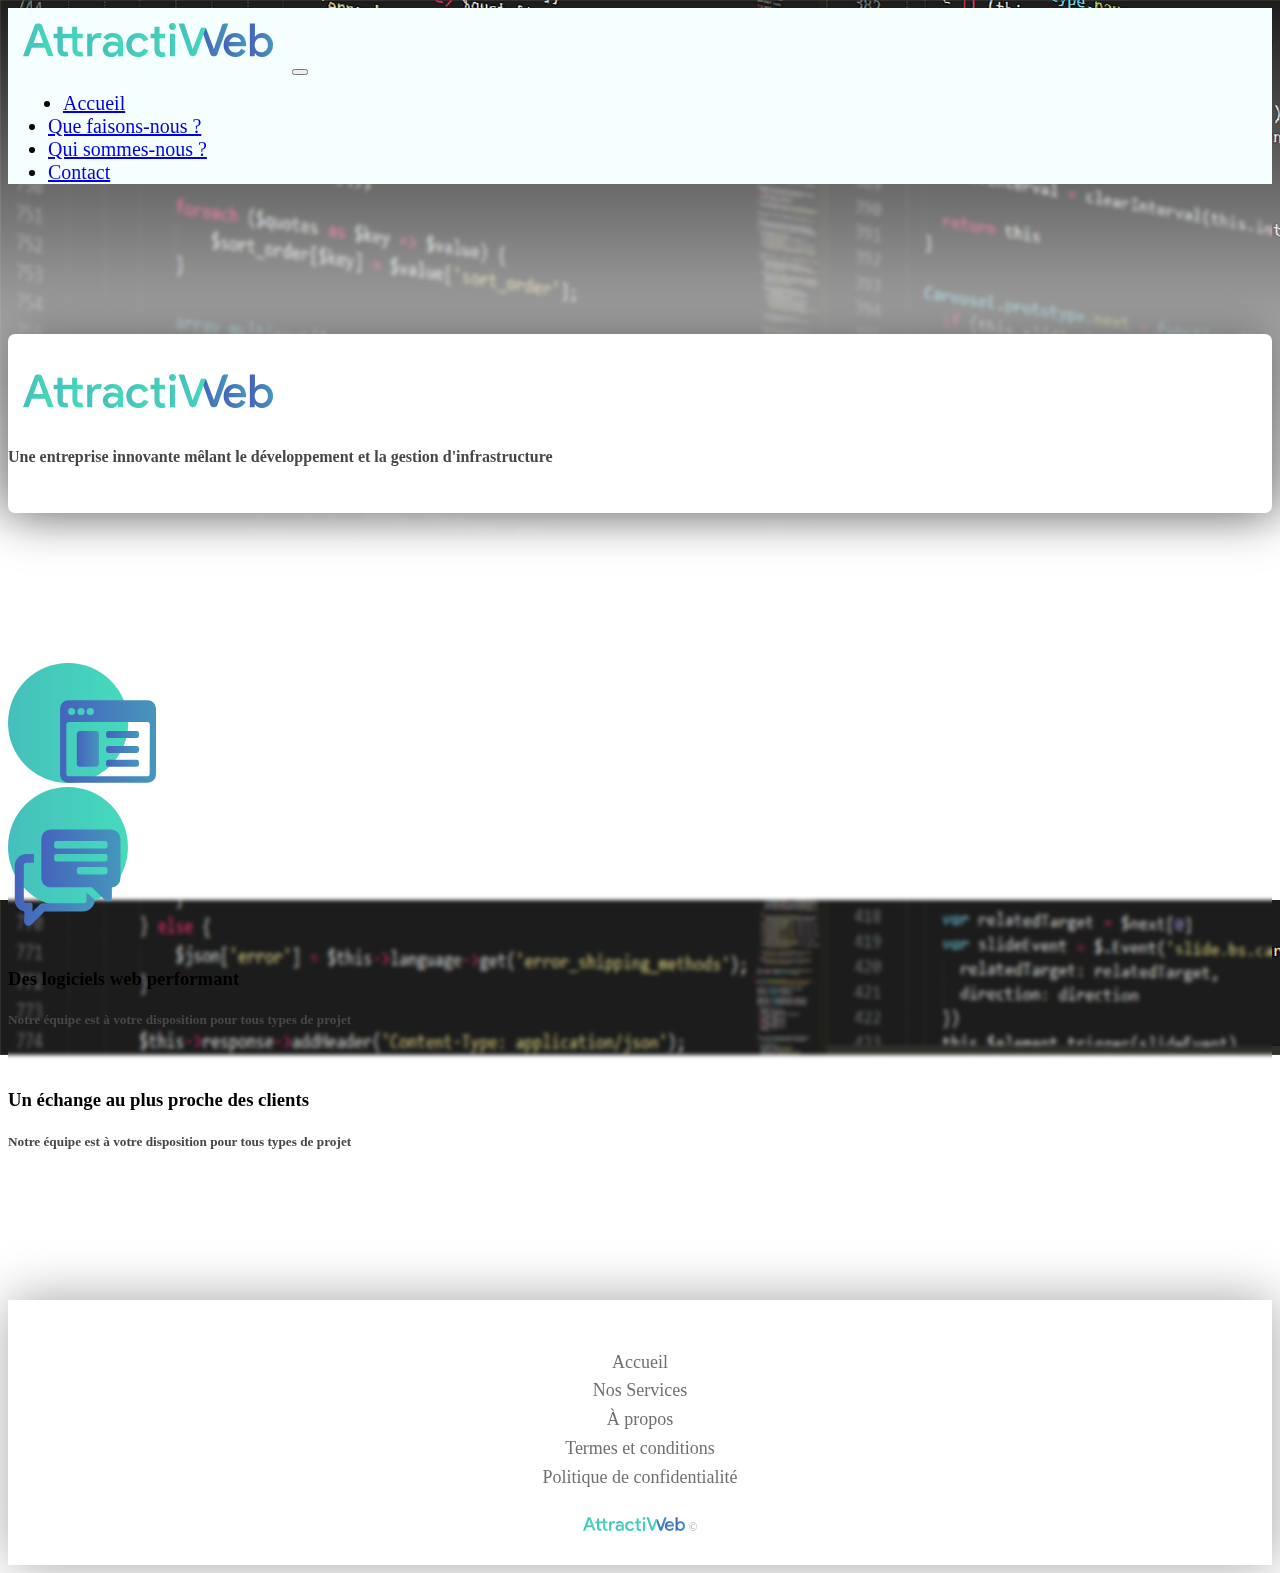
<file: index.html>
<!doctype html>
<html lang="en">
  <head>
    <meta charset="UTF-8">
    <meta name="viewport" content="width=device-width, user-scalable=no, initial-scale=1.0, maximum-scale=1.0, minimum-scale=1.0">
    <meta http-equiv="X-UA-Compatible" content="ie=edge">
    <link href="https://cdn.jsdelivr.net/npm/bootstrap@5.0.0-beta3/dist/css/bootstrap.min.css" rel="stylesheet" integrity="sha384-eOJMYsd53ii+scO/bJGFsiCZc+5NDVN2yr8+0RDqr0Ql0h+rP48ckxlpbzKgwra6" crossorigin="anonymous">
    <link rel="stylesheet" href="global_style.css">
    <title>Attractiv' Web - Accueil</title>
  </head>

  <header class="sticky-top">
    <nav class="navbar-expand-lg navbar-light bg-light navbar">
      <div class="container-fluid">
        <a class="navbar-brand" href="#"><img class="logo" src="imgs/logo.svg"></a>
        <button class="navbar-toggler" type="button" data-bs-toggle="collapse" data-bs-target="#navbarNav" aria-controls="navbarNav" aria-expanded="false" aria-label="Toggle navigation">
          <span class="navbar-toggler-icon"></span>
        </button>
        <div class="collapse navbar-collapse" id="navbarNav">
          <ul class="navbar-nav">
            <li class="nav-item first-element">
              <a class="nav-link active" aria-current="page" href="#">Accueil</a>
            </li>
            <li class="nav-item">
              <a class="nav-link" href="solutions.html">Que faisons-nous ?</a>
            </li>
            <li class="nav-item">
              <a class="nav-link" href="#">Qui sommes-nous ?</a>
            </li>
            <li class="nav-item">
              <a class="nav-link" href="contact.html">Contact</a>
            </li>
          </ul>
        </div>
      </div>
    </nav>
  </header>

  <body>
    <div class="container">
      <div class="main-title text-center">
        <img class="logo" src="imgs/logo.svg">
        <h4 class="sub-text">Une entreprise innovante mêlant le développement et la gestion d'infrastructure</h4>
      </div>

      <div>
        <div class="row text-center">
          <div class="col">
            <img height="120" src="imgs/icons/fenetre.svg">
          </div>
          <div class="col">
            <img height="139" src="imgs/icons/texte.svg">
          </div>
        </div>

        <div class="row text-center">
          <div class="col text-icons">
              <h3>Des logiciels web performant</h3>
              <h5 class="sub-text">Notre équipe est à votre disposition pour tous types de projet</h5>
          </div>
          <div class="col text-icons">
            <h3>Un échange au plus proche des clients</h3>
            <h5 class="sub-text">Notre équipe est à votre disposition pour tous types de projet</h5>
          </div>
        </div>
      </div>
    </div>

    <div class="footer-basic">
      <footer>
        <ul class="list-inline">
          <li class="list-inline-item"><a href="index.html">Accueil</a></li>
          <li class="list-inline-item"><a href="#">Nos Services</a></li>
          <li class="list-inline-item"><a href="#">À propos</a></li>
          <li class="list-inline-item"><a href="#">Termes et conditions</a></li>
          <li class="list-inline-item"><a href="#">Politique de confidentialité</a></li>
        </ul>

        <p class="copyright"><img height="14" src="imgs/logo.svg"> ©</p>
      </footer>
    </div>

    <script src="https://cdn.jsdelivr.net/npm/bootstrap@5.0.0-beta3/dist/js/bootstrap.bundle.min.js" integrity="sha384-JEW9xMcG8R+pH31jmWH6WWP0WintQrMb4s7ZOdauHnUtxwoG2vI5DkLtS3qm9Ekf" crossorigin="anonymous"></script>
  </body>
</html>
</file>
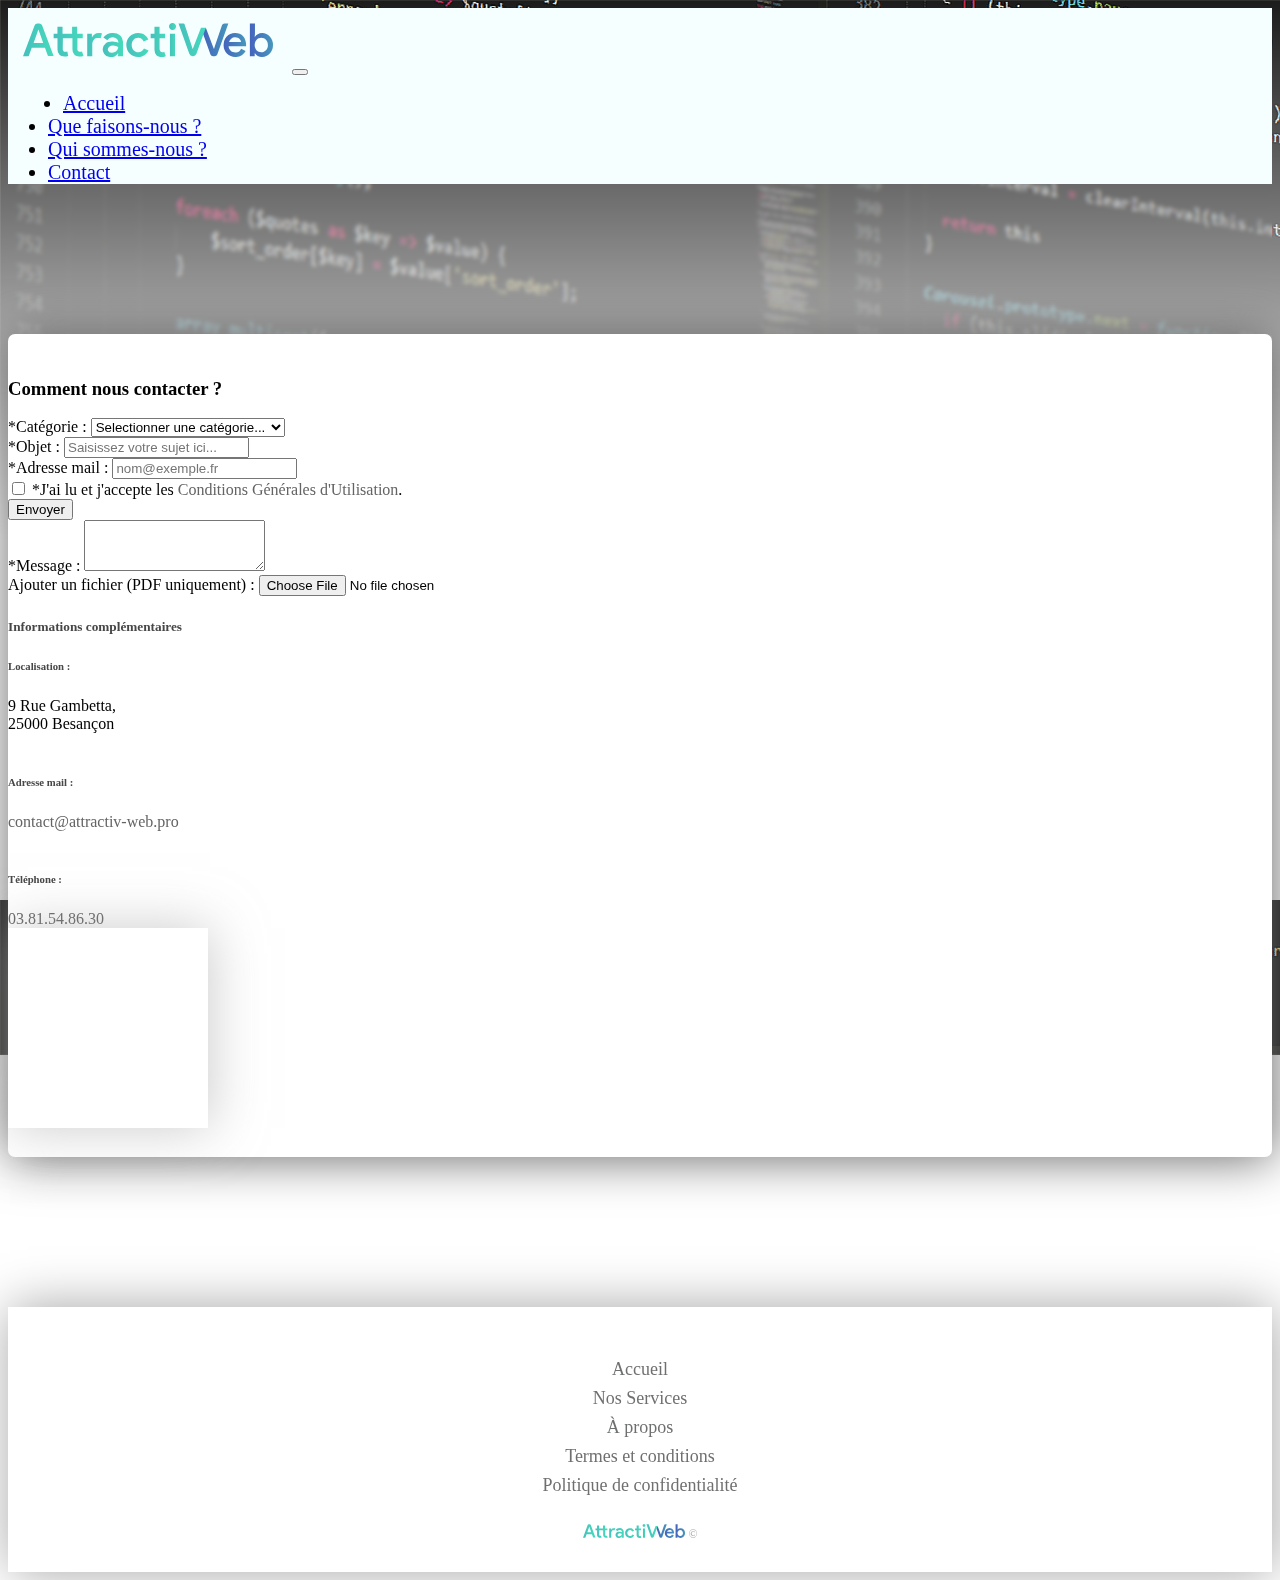
<file: contact.html>
<!doctype html>
<html lang="en">
  <head>
    <meta charset="UTF-8">
    <meta name="viewport" content="width=device-width, user-scalable=no, initial-scale=1.0, maximum-scale=1.0, minimum-scale=1.0">
    <meta http-equiv="X-UA-Compatible" content="ie=edge">
    <link href="https://cdn.jsdelivr.net/npm/bootstrap@5.0.0-beta3/dist/css/bootstrap.min.css" rel="stylesheet" integrity="sha384-eOJMYsd53ii+scO/bJGFsiCZc+5NDVN2yr8+0RDqr0Ql0h+rP48ckxlpbzKgwra6" crossorigin="anonymous">
    <link rel="stylesheet" href="global_style.css">
    <link rel="stylesheet" href="contact_style.css">
    <title>Attractiv' Web - Accueil</title>
  </head>

  <header class="sticky-top">
    <nav class="navbar-expand-lg navbar-light bg-light navbar">
      <div class="container-fluid">
        <a class="navbar-brand" href="#"><img class="logo" src="imgs/logo.svg"></a>
        <button class="navbar-toggler" type="button" data-bs-toggle="collapse" data-bs-target="#navbarNav" aria-controls="navbarNav" aria-expanded="false" aria-label="Toggle navigation">
          <span class="navbar-toggler-icon"></span>
        </button>
        <div class="collapse navbar-collapse" id="navbarNav">
          <ul class="navbar-nav">
            <li class="nav-item first-element">
              <a class="nav-link" aria-current="page" href="index.html">Accueil</a>
            </li>
            <li class="nav-item">
              <a class="nav-link" href="solutions.html">Que faisons-nous ?</a>
            </li>
            <li class="nav-item">
              <a class="nav-link" href="#">Qui sommes-nous ?</a>
            </li>
            <li class="nav-item">
              <a class="nav-link active" href="contact.html">Contact</a>
            </li>
          </ul>
        </div>
      </div>
    </nav>
  </header>

  <body>
    <div class="container">
      <div class="main-title">
        <h3 class="text-center">Comment nous contacter ?</h3>

        <div class="mx-5 mt-5">
          <form method="post">
            <div class="row">
              <div class="col">
                <div class="mb-3">
                  <label for="selectForm" class="form-label"><span class="text-danger">*</span>Catégorie :</label>
                  <select required class="form-select" id="selectForm" aria-label="Selectionner une sujet">
                    <option selected>Selectionner une catégorie...</option>
                    <option value="1">Question(s)</option>
                    <option value="2">Demande relative à un projet</option>
                    <option value="3">Retour client</option>
                    <option value="4">Recrutement</option>
                    <option value="5">Autre</option>
                  </select>
                  <div class="mb-3 mt-2">
                    <label for="objetForm" class="form-label"><span class="text-danger">*</span>Objet :</label>
                    <input required type="text" class="form-control" id="objetForm" placeholder="Saisissez votre sujet ici...">
                  </div>
                  <div class="mb-3 mt-2">
                    <label for="mailForm" class="form-label"><span class="text-danger">*</span>Adresse mail :</label>
                    <input required type="email" class="form-control" id="mailForm" placeholder="nom@exemple.fr">
                  </div>
                </div>

                <div class="form-check">
                  <input required class="form-check-input" type="checkbox" value="" id="flexCheckFrom">
                  <label class="form-check-label" for="flexCheckFrom">
                    <span class="text-danger">*</span>J'ai lu et j'accepte les <a class="links" href="#">Conditions Générales d'Utilisation</a>.
                  </label>
                </div>

                <button type="submit" class="btn btn-outline-primary mt-2">Envoyer</button>
              </div>

              <div class="col">
                <div class="mb-3">
                  <label for="messageForm" class="form-label"><span class="text-danger">*</span>Message :</label>
                  <textarea required class="form-control" id="messageForm" rows="3"></textarea>
                </div>
                <div class="mb-3 mt-2">
                  <label for="formFile" class="form-label">Ajouter un fichier (PDF uniquement) :</label>
                  <input class="form-control" type="file" id="formFile" accept="application/pdf">
                </div>
              </div>

              <div class="col ps-2">
                <h5 class="sub-text text-center">Informations complémentaires</h5>

                <div class="row mt-4">
                  <div class="col">
                    <h6 class="sub-text">Localisation :</h6>
                    9 Rue Gambetta,<br>25000 Besançon<br><br>

                    <h6 class="sub-text">Adresse mail :</h6>
                    <a class="links" href="mailto:contact@attractiv-web.pro">contact@attractiv-web.pro</a><br><br>

                    <h6 class="sub-text">Téléphone :</h6>
                    <a class="links" href="tel:+33381548630">03.81.54.86.30</a><br>
                  </div>


                  <div class="col text-center">
                    <iframe src="https://www.google.com/maps/embed?pb=!1m18!1m12!1m3!1d2708.809516496437!2d6.022703415814761!3d47.23987172123191!2m3!1f0!2f0!3f0!3m2!1i1024!2i768!4f13.1!3m3!1m2!1s0x478d633cfb844795%3A0x49d7cf6326baa997!2s9%20Rue%20Gambetta%2C%2025000%20Besan%C3%A7on!5e0!3m2!1sfr!2sfr!4v1620377780157!5m2!1sfr!2sfr" width="200" height="200" style="border:0;" allowfullscreen=""></iframe>
                  </div>
                </div>

              </div>
            </div>
          </form>

        </div>
      </div>

    </div>

    <div class="footer-basic">
      <footer>
        <ul class="list-inline">
          <li class="list-inline-item"><a href="index.html">Accueil</a></li>
          <li class="list-inline-item"><a href="#">Nos Services</a></li>
          <li class="list-inline-item"><a href="#">À propos</a></li>
          <li class="list-inline-item"><a href="#">Termes et conditions</a></li>
          <li class="list-inline-item"><a href="#">Politique de confidentialité</a></li>
        </ul>

        <p class="copyright"><img height="14" src="imgs/logo.svg"> ©</p>
      </footer>
    </div>

    <script src="https://cdn.jsdelivr.net/npm/bootstrap@5.0.0-beta3/dist/js/bootstrap.bundle.min.js" integrity="sha384-JEW9xMcG8R+pH31jmWH6WWP0WintQrMb4s7ZOdauHnUtxwoG2vI5DkLtS3qm9Ekf" crossorigin="anonymous"></script>
  </body>
</html>
</file>
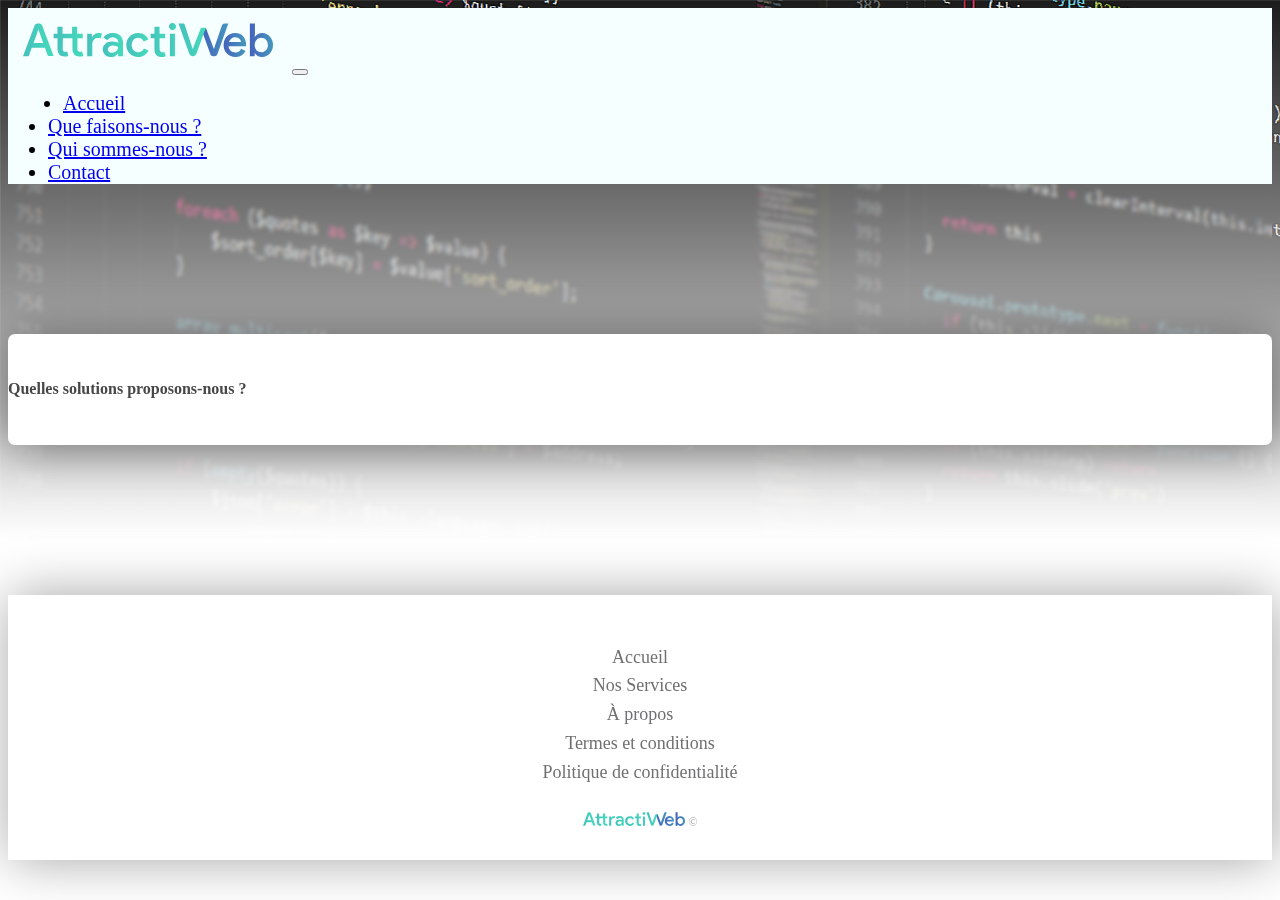
<file: solutions.html>
<!doctype html>
<html lang="en">
  <head>
    <meta charset="UTF-8">
    <meta name="viewport" content="width=device-width, user-scalable=no, initial-scale=1.0, maximum-scale=1.0, minimum-scale=1.0">
    <meta http-equiv="X-UA-Compatible" content="ie=edge">
    <link href="https://cdn.jsdelivr.net/npm/bootstrap@5.0.0-beta3/dist/css/bootstrap.min.css" rel="stylesheet" integrity="sha384-eOJMYsd53ii+scO/bJGFsiCZc+5NDVN2yr8+0RDqr0Ql0h+rP48ckxlpbzKgwra6" crossorigin="anonymous">
    <link rel="stylesheet" href="global_style.css">
    <title>Attractiv' Web - Accueil</title>
  </head>

  <header class="sticky-top">
    <nav class="navbar-expand-lg navbar-light bg-light navbar">
      <div class="container-fluid">
        <a class="navbar-brand" href="#"><img class="logo" src="imgs/logo.svg"></a>
        <button class="navbar-toggler" type="button" data-bs-toggle="collapse" data-bs-target="#navbarNav" aria-controls="navbarNav" aria-expanded="false" aria-label="Toggle navigation">
          <span class="navbar-toggler-icon"></span>
        </button>
        <div class="collapse navbar-collapse" id="navbarNav">
          <ul class="navbar-nav">
            <li class="nav-item first-element">
              <a class="nav-link" aria-current="page" href="index.html">Accueil</a>
            </li>
            <li class="nav-item">
              <a class="nav-link active" href="#">Que faisons-nous ?</a>
            </li>
            <li class="nav-item">
              <a class="nav-link" href="#">Qui sommes-nous ?</a>
            </li>
            <li class="nav-item">
              <a class="nav-link" href="contact.html">Contact</a>
            </li>
          </ul>
        </div>
      </div>
    </nav>
  </header>

  <body>
  <div class="container">
    <div class="main-title text-center">
      <h4 class="sub-text">Quelles solutions proposons-nous ?</h4>
    </div>

    <div>


    </div>
  </div>

    <div class="footer-basic">
      <footer>
        <ul class="list-inline">
          <li class="list-inline-item"><a href="index.html">Accueil</a></li>
          <li class="list-inline-item"><a href="solutions.html">Nos Services</a></li>
          <li class="list-inline-item"><a href="#">À propos</a></li>
          <li class="list-inline-item"><a href="#">Termes et conditions</a></li>
          <li class="list-inline-item"><a href="#">Politique de confidentialité</a></li>
        </ul>

        <p class="copyright"><img height="14" src="imgs/logo.svg"> ©</p>
      </footer>
    </div>

    <script src="https://cdn.jsdelivr.net/npm/bootstrap@5.0.0-beta3/dist/js/bootstrap.bundle.min.js" integrity="sha384-JEW9xMcG8R+pH31jmWH6WWP0WintQrMb4s7ZOdauHnUtxwoG2vI5DkLtS3qm9Ekf" crossorigin="anonymous"></script>
  </body>
</html>
</file>
<file: global_style.css>
body {
    background: linear-gradient(#00000000, #ffffff 60%), url(imgs/entier.png) no-repeat;
    background-attachment: fixed;
    backdrop-filter: blur(2px);
}

.logo {
    height: auto;
    width: 250px;
    padding: 15px;
}

.container-fluid, .navbar {
    background-color: #F6FFFF; !important;
    padding: 0;
}

.nav-item {
    font-size: 20px;
    margin-right: 20px;
}

.first-element {
    margin-left: 15px;
}

.img-top {
    width: 100%;
    z-index: -1;
    position: absolute;
    filter: blur(2px);
}

.container {
    margin-top: 150px;
}

.main-title {
    background-color: white;
    padding-top: 25px;
    padding-bottom: 25px;
    border-radius: 7px;
    box-shadow: #646464 1px 1px 50px;
    margin-bottom: 150px;
}

.text-icons {
    padding-top: 20px;
}

.sub-text {
    color: #474747;
}


.footer-basic {
    padding:30px 0;
    margin-top: 150px;
    background-color:#ffffff;
    color: #4b4c4d;
    box-shadow: #A4A4A4 2px 0px 50px;
}

.footer-basic ul {
    padding:0;
    list-style:none;
    text-align:center;
    font-size:18px;
    line-height:1.6;
    margin-bottom:0;
}

.footer-basic li {
    padding:0 10px;
}

.footer-basic ul a {
    color:inherit;
    text-decoration:none;
    opacity:0.8;
}

.footer-basic ul a:hover {
    opacity:1;
}

.footer-basic .social {
    text-align:center;
    padding-bottom:25px;
}

.footer-basic .social > a {
    font-size:24px;
    width:40px;
    height:40px;
    line-height:40px;
    display:inline-block;
    text-align:center;
    border-radius:50%;
    border:1px solid #ccc;
    margin:0 8px;
    color:inherit;
    opacity:0.75;
}

.footer-basic .social > a:hover {
    opacity:0.9;
}

.footer-basic .copyright {
    margin-top:25px;
    padding-bottom: 0px;
    text-align:center;
    font-size:12px;
    color:#aaa;
    margin-bottom:0;
    vertical-align: middle;
}


/**** ScrollBar ****/

::-webkit-scrollbar {
    width: 10px;
}

::-webkit-scrollbar-track {
    background: rgba(241, 241, 241, 0);
}

::-webkit-scrollbar-thumb {
    background: #999999;
}

::-webkit-scrollbar-thumb:hover {
    background: #7b7b7b;
}
</file>
<file: contact_style.css>
iframe {
    box-shadow: rgba(164, 164, 164, 0.57) 2px 0px 50px;
}

.links {
    text-decoration: #474747;
    font-weight: 500;
    color: #646464;
}
</file>
